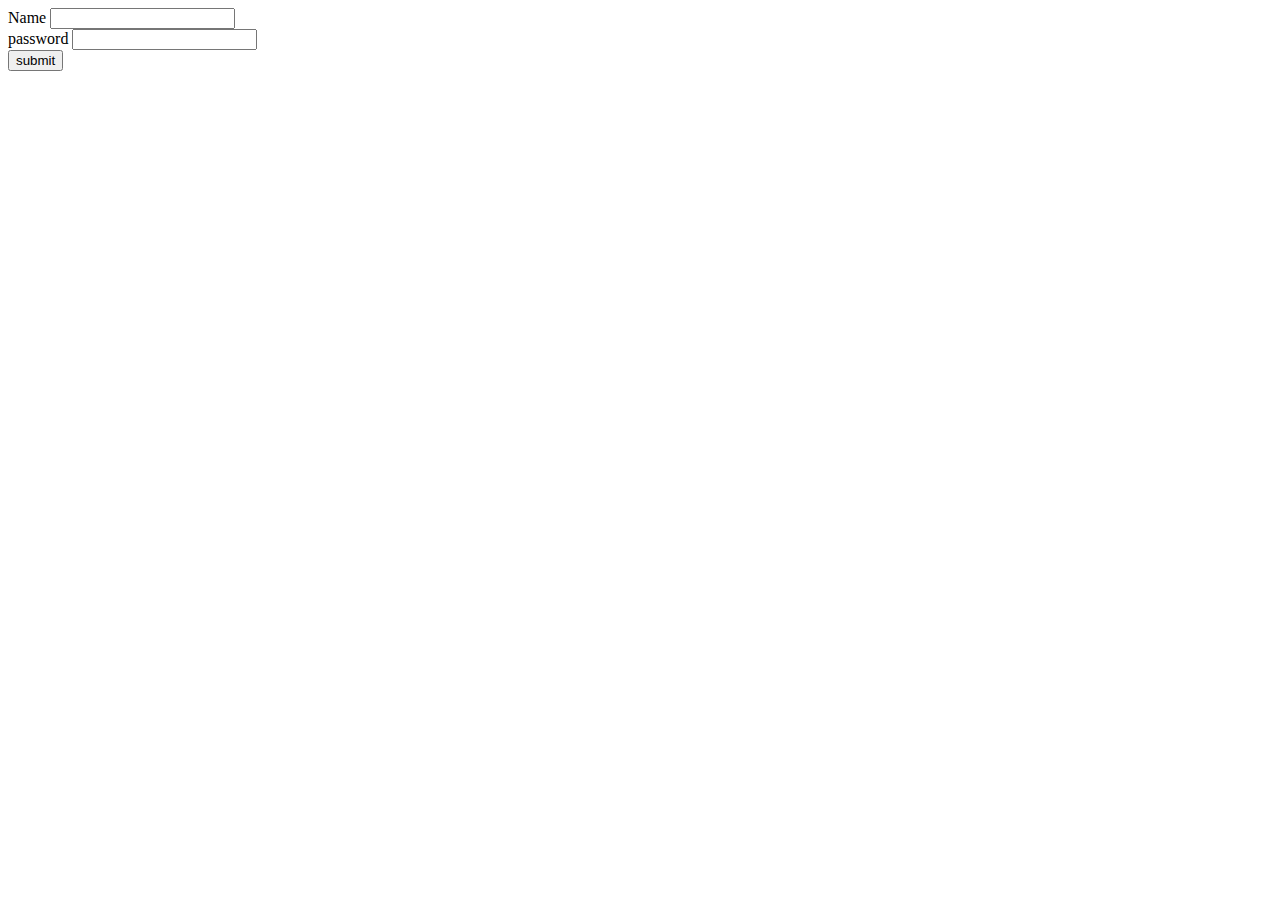
<file: proto.html>
<!DOCTYPE html>
<html lang="en">
<head>
    <meta charset="UTF-8">
    <meta http-equiv="X-UA-Compatible" content="IE=edge">
    <meta name="viewport" content="width=device-width, initial-scale=1.0">
    <title>Document</title>
    <script defer src="javascript.js"></script>
</head>
<body>
    <form id="form" method="GET" action="/">
        <div>
            <label for="name">Name</label>
            <input id="name" name="name" type="text">  
        </div>
        <div>
            <label for="password">password</label> 
            <input id="password" name="password" type="password">
        </div>
        <button type="submit">submit</button> 
    </form>
</body>
</html>
</file>
